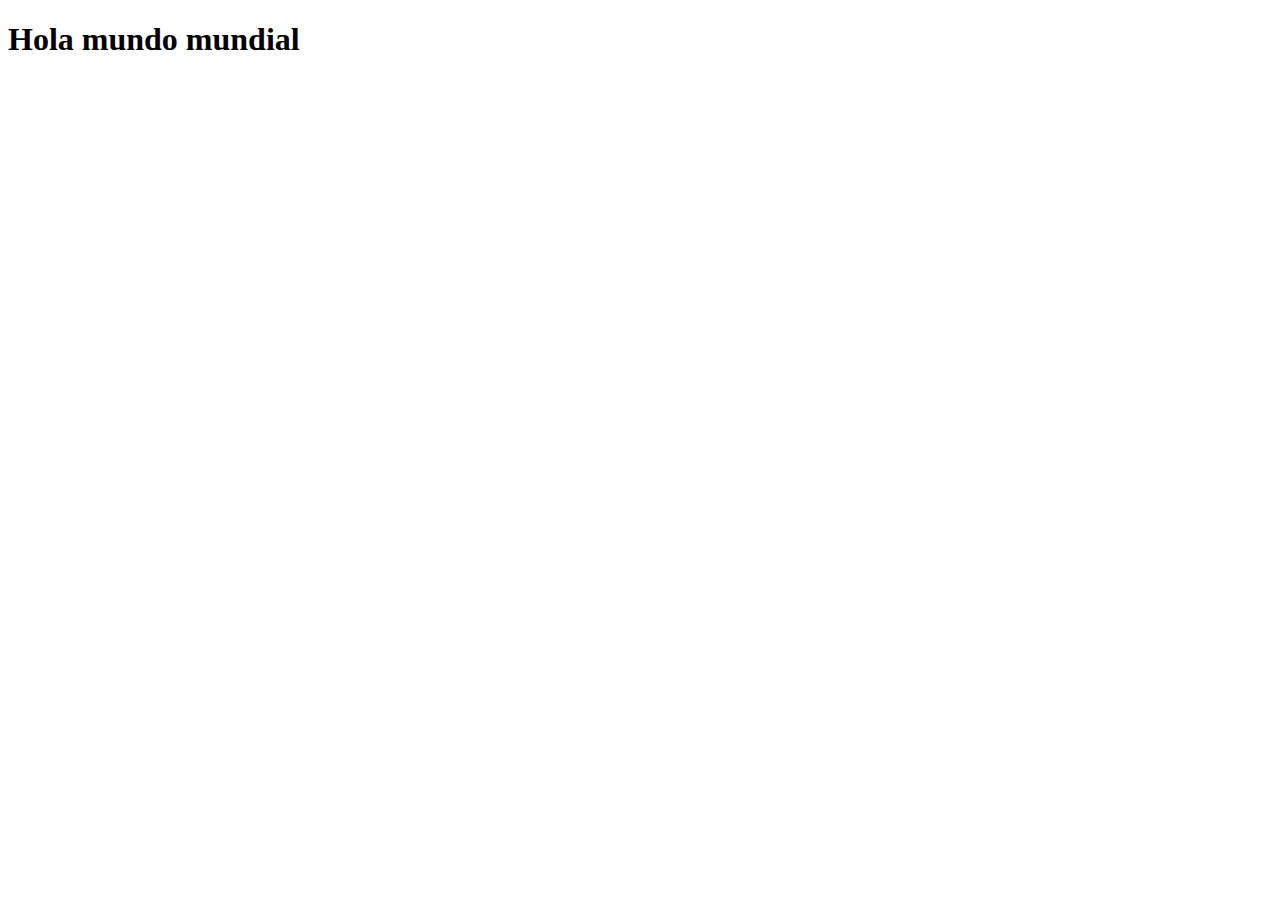
<file: CSS_en_clase/ejercicio.html>
<!DOCTYPE html>
<html lang="en">

<head>
  <meta charset="UTF-8">
  <meta name="viewport" content="width=device-width, initial-scale=1.0">
  <title>Document</title>
</head>

<body>
  <h1>Hola mundo mundial</h1>
</body>

</html>
</file>
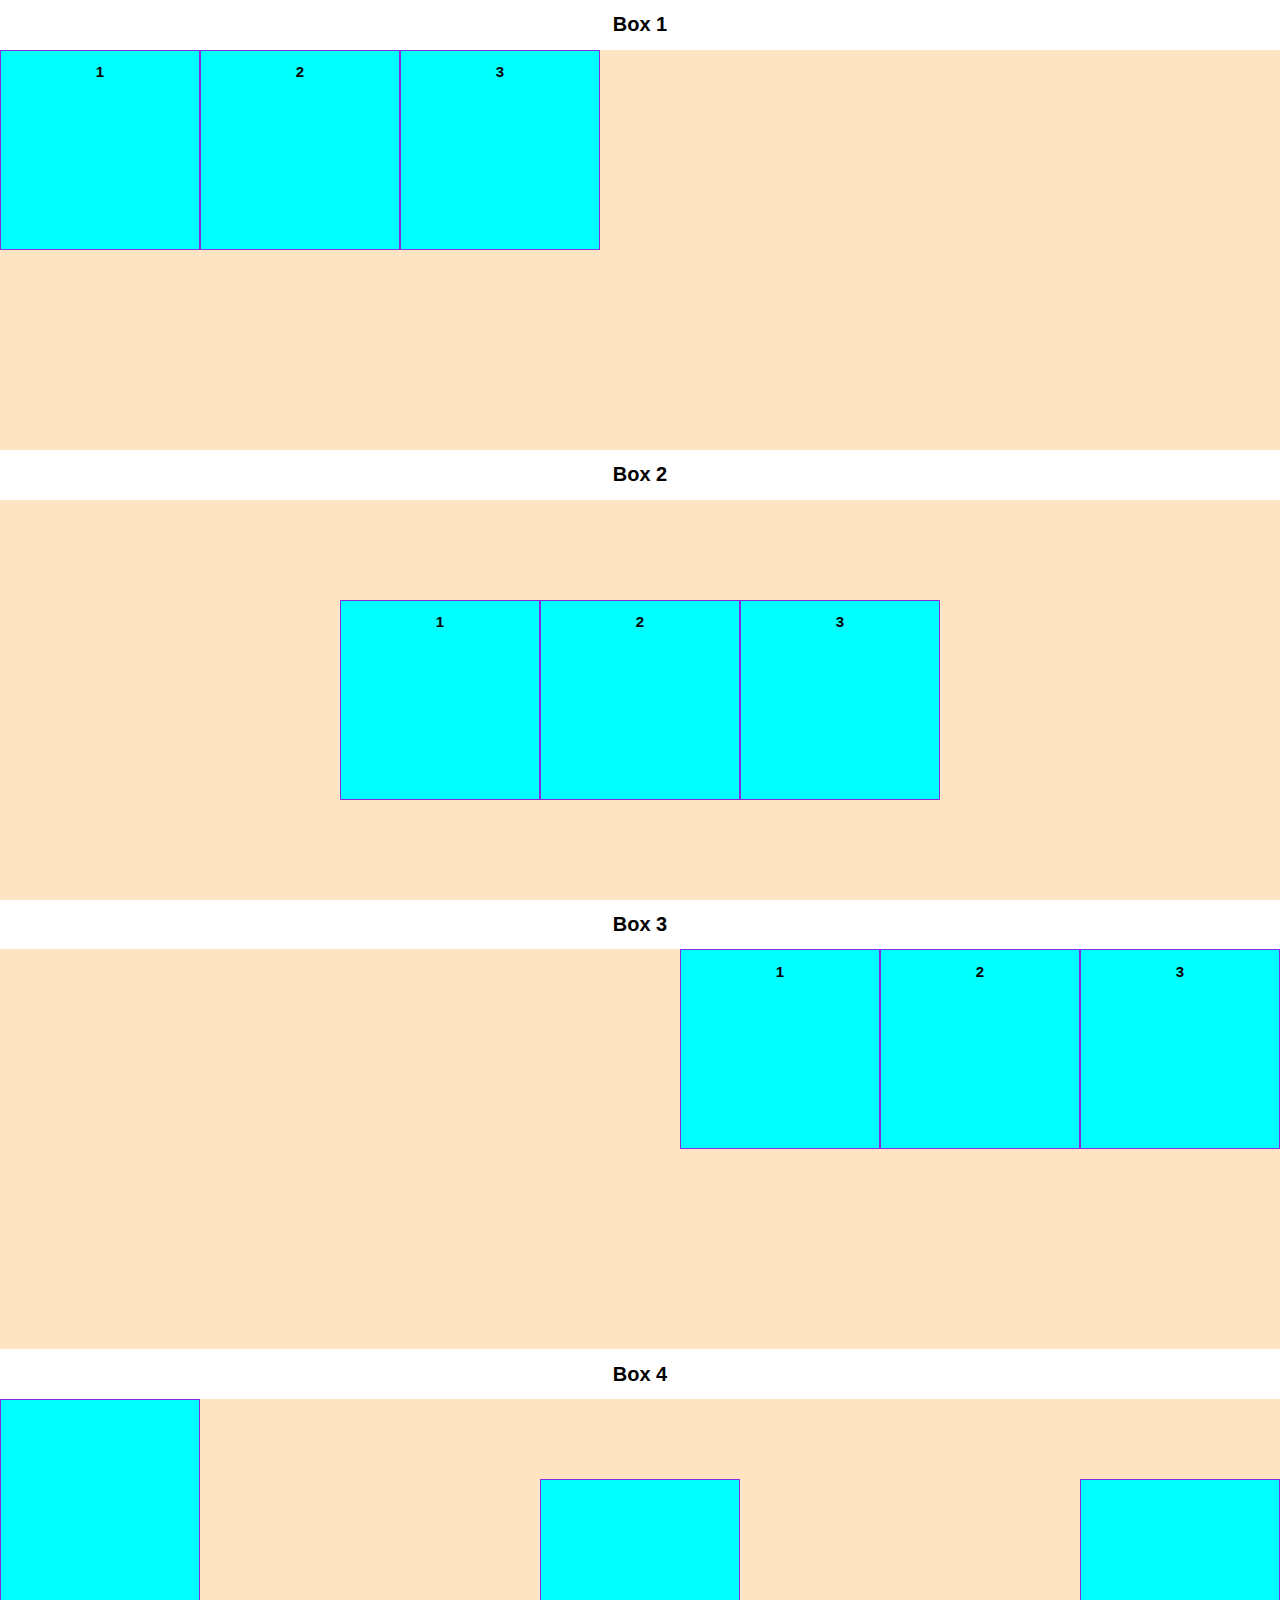
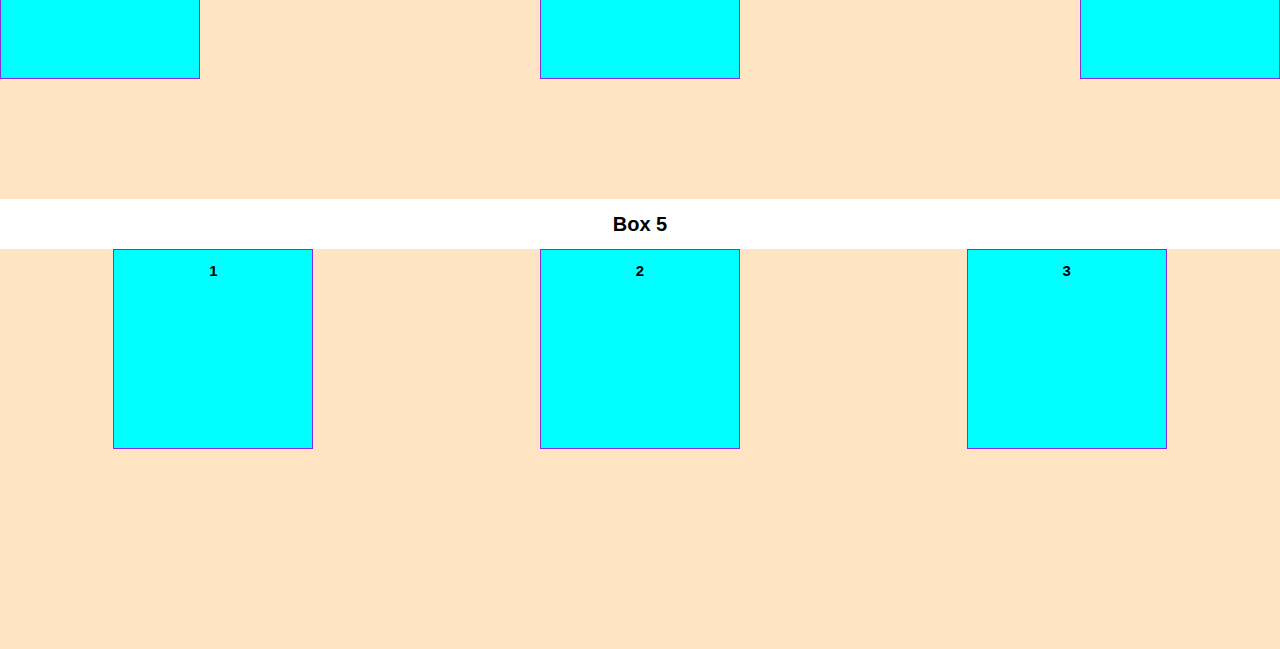
<file: FlexBox/Flexbox.html>
<!DOCTYPE html>
<html lang="en">

<head>
  <meta charset="UTF-8">
  <meta name="viewport" content="width=device-width, initial-scale=1.0">
  <link rel="stylesheet" href="Style_Flexbox.css">
  <title>Document</title>
</head>
<!--https://lenguajecss.com/css/maquetacion-y-colocacion/flex/-->
<!--El Módulo de Caja Flexible, comúnmente llamado flexbox, fue diseñado como un modelo unidimensional de layout, y como un método que pueda ayudar a distribuir el espacio entre los ítems de una interfaz y mejorar las capacidades de alineación. Este artículo hace un repaso de las principales características de flexbox, las que exploraremos con mayor detalle en el resto de estas guías.-->

<body>
  <h1>Box 1</h1>
  <div class="container" id="container-1">
    <div class="box">
      <h2>1</h2>
    </div>
    <div class="box">
      <h2>2</h2>
    </div>
    <div class="box">
      <h2>3</h2>
    </div>
  </div>
  <h1>Box 2</h1>
  <div class="container" id="container-2">
    <div class="box">
      <h2>1</h2>
    </div>
    <div class="box">
      <h2>2</h2>
    </div>
    <div class="box">
      <h2>3</h2>
    </div>
  </div>
  <h1>Box 3</h1>
  <div class="container" id="container-3">
    <div class="box">
      <h2>1</h2>
    </div>
    <div class="box">
      <h2>2</h2>
    </div>
    <div class="box">
      <h2>3</h2>
    </div>
  </div>
  <h1>Box 4</h1>
  <div class="container" id="container-4">
    <div class="box baseline"><!--class="box"-->
      <h2></h2>
    </div>
    <div class="box">
      <h2></h2>
    </div>
    <div class="box">
      <h2></h2>
    </div>
  </div>
  <h1>Box 5</h1>
  <div class="container" id="container-5">
    <div class="box">
      <h2>1</h2>
    </div>
    <div class="box">
      <h2>2</h2>
    </div>
    <div class="box">
      <h2>3</h2>
    </div>
  </div>

</body>

</html>
</file>
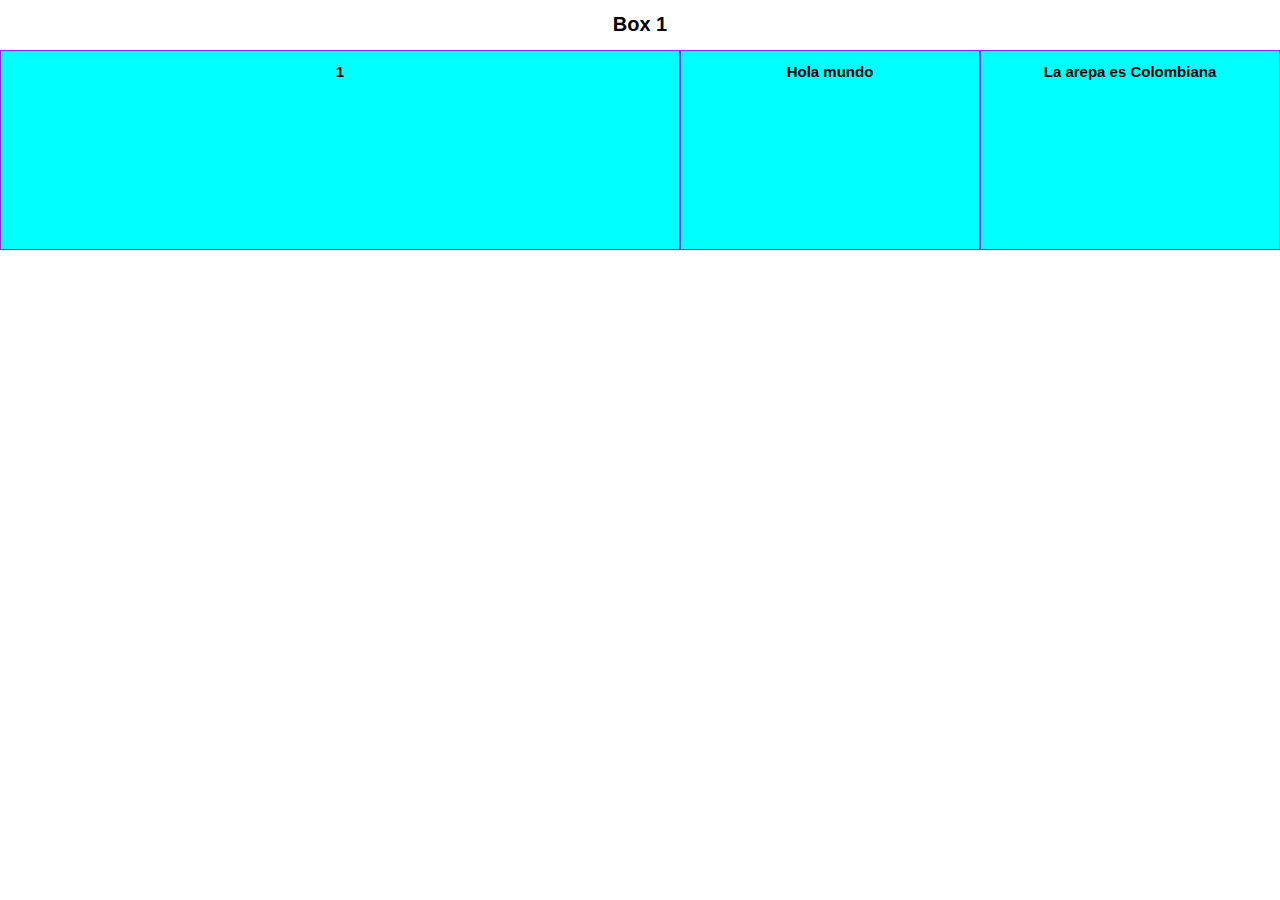
<file: FlexBox/FlexBox2.html>
<!DOCTYPE html>
<html lang="en">

<head>
  <meta charset="UTF-8">
  <meta name="viewport" content="width=device-width, initial-scale=1.0">
  <link rel="stylesheet" href="Style_Flexbox2.css">
  <title>Document</title>
</head>

<body>
  <h1>Box 1</h1>
  <div class="container" id="container-1">
    <div class="box">
      <h2>1</h2>
    </div>
    <div class="box">
      <h2>Hola mundo</h2>
    </div>
    <div class="box">
      <h2>La arepa es Colombiana</h2>
    </div>
  </div>
</body>

</html>
</file>
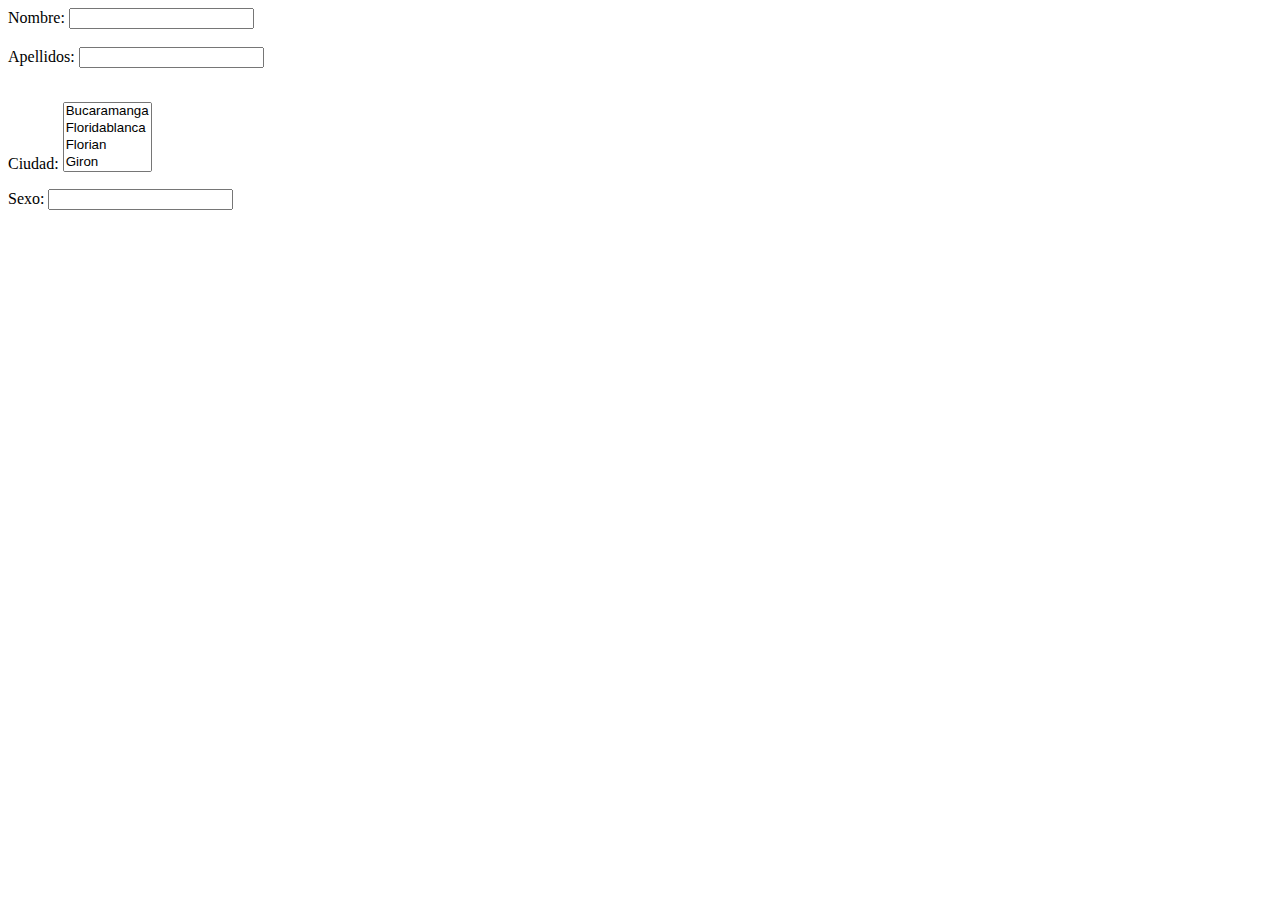
<file: registro/prueba2.html>
<!DOCTYPE html>
<html lang="en">


<head>
  <meta charset="UTF-8">
  <meta name="viewport" content="width=device-width, initial-scale=1.0">
  <title>DOS</title>
</head>

<body>
  <div>
    <label for="nombre">Nombre: </label>
    <input type="text" name="nombre" required>
  </div>
  <br>
  <div>
    <label for="apellidos">Apellidos: </label>
    <input type="text" name="apellidos" required>
  </div>
  <br>
  <div>
    <form method="get" action="#">
      <p>

        <label for="ciudad">Ciudad: </label>
        <select multiple name="ciudad" id="ciudad" required>
          <option value="city1">Bucaramanga</option>
          <option value="city2">Floridablanca</option>
          <option value="city3">Florian</option>
          <option value="city4">Giron</option>
          <option value="city5">Piedecuesta</option>
        </select>
  </div>
  </p>

  </form>
  <div>
    <label for="sexo">Sexo: </label>
    <input type="text" name="sexo" required>
  </div>

</body>

</html>
</file>
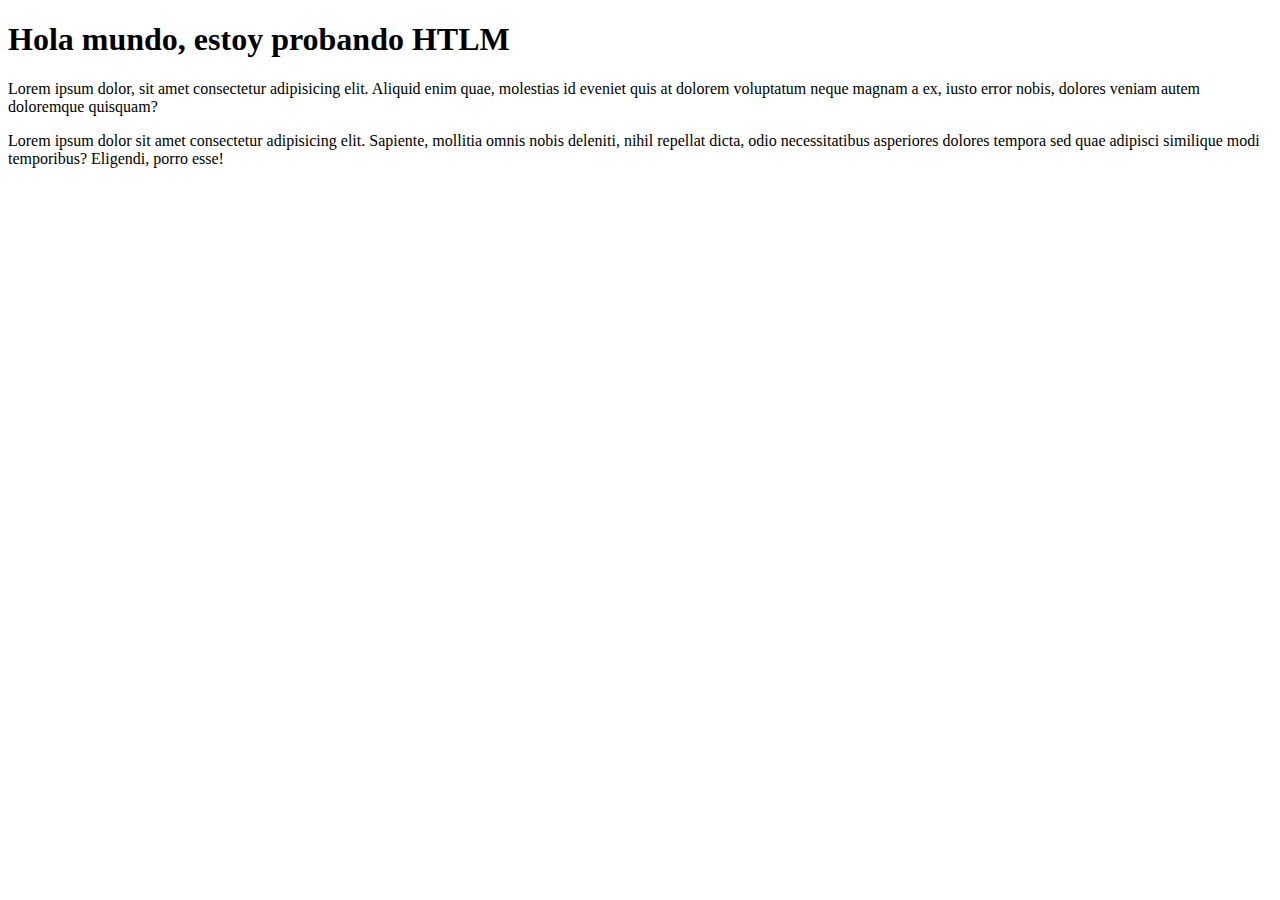
<file: TEST1/Test.html>
<!DOCTYPE html>
<html lang="en">

<head>
  <meta charset="UTF-8">
  <meta name="viewport" content="width=device-width, initial-scale=1.0">
  <title>Document</title>
</head>

<body>
  <! -- probando comentario h1 (heading el numero indica el tamño entre mas grande el numero mas pequeño es el titulo)
    se emplea para crear titulos-->
    <h1>
      Hola mundo, estoy probando HTLM
    </h1>
    <p>Lorem ipsum dolor, sit amet consectetur adipisicing elit. Aliquid enim quae, molestias id eveniet quis at dolorem
      voluptatum neque magnam a ex, iusto error nobis, dolores veniam autem doloremque quisquam?</p>
    <section>
      <p>
        Lorem ipsum dolor sit amet consectetur adipisicing elit. Sapiente, mollitia omnis nobis deleniti, nihil repellat
        dicta, odio necessitatibus asperiores dolores tempora sed quae adipisci similique modi temporibus? Eligendi,
        porro
        esse!
      </p>
    </section>
</body>

</html>
</file>
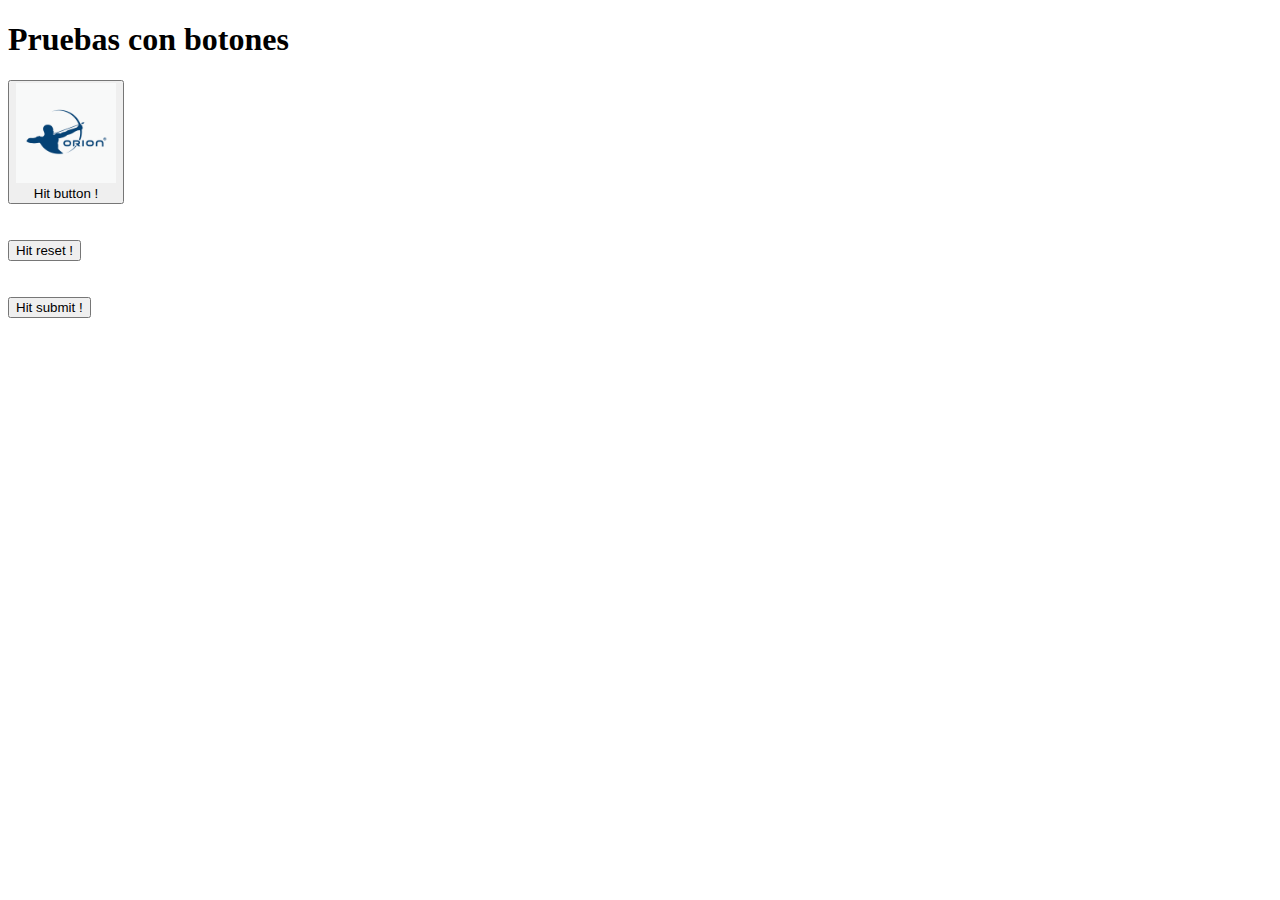
<file: TEST1/BOTONES/Botones_HTML.html>
<!DOCTYPE html>
<html lang="en">

<head>
  <meta charset="UTF-8">
  <meta name="viewport" content="width=device-width, initial-scale=1.0">
  <title>Pruebas con Botones</title>
</head>

<body>
  <form action="../Test2.html">
    <h1>Pruebas con botones</h1>
    <div>
      <button type="button"><img src="../Img/logo Orion.png" alt="Boton" width="100px"><br>Hit button !</button>
      <!--Este tipo de botton tipo button es mas personalizable y su comportamiento puede configurarse con java script en este ejemplo usamos una imagen como boton-->
    </div>
    <br><br>
    <div>
      <button type="reset">Hit reset !</button>
      <!--El type reset reestablece los valores de los campos que se hallan llenado-->
    </div>
    <br><br>
    <div>
      <button type="submit">Hit submit !</button>
      <!--Ejecuta la accion de form-->
    </div>
  </form>
</body>

</html>
</file>
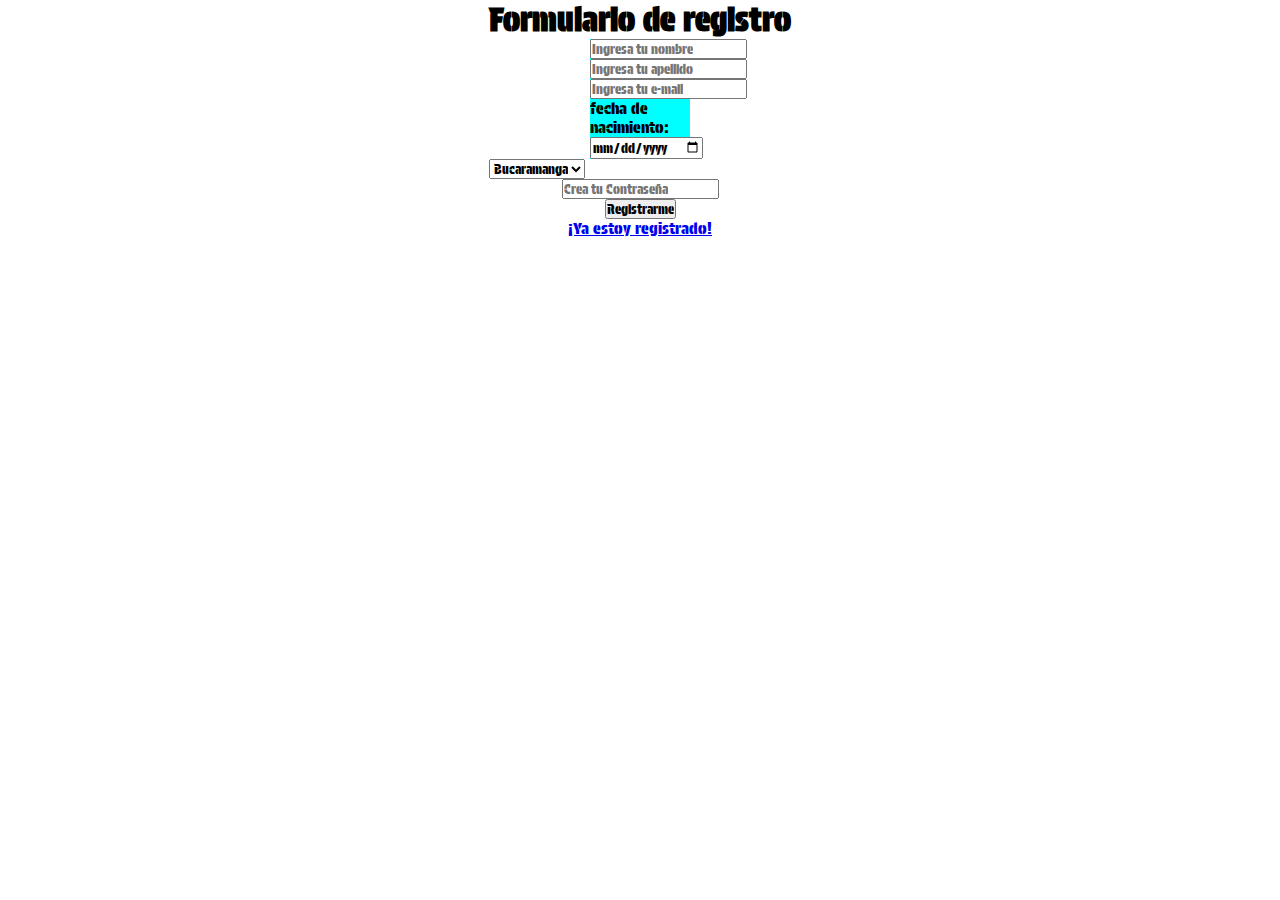
<file: TEST1/LEARNING/Test_Registro.html>
<!DOCTYPE html>
<html lang="en">

<head>
  <meta charset="UTF-8">
  <meta name="viewport" content="width=device-width, initial-scale=1.0">
  <link rel="preconnect" href="https://fonts.googleapis.com">
  <link rel="preconnect" href="https://fonts.gstatic.com" crossorigin>
  <link href="https://fonts.googleapis.com/css2?family=Protest+Guerrilla&display=swap" rel="stylesheet">
  <link rel="stylesheet" href="../../CSS_en_clase/ejercicio.css">
  <title>Test Registro</title>
</head>

<body>
  <div>
    <section class="form-register">
      <h1>Formulario de registro</h1>
      <div>
        <input class="controls" name="nombre" id="nombre" placeholder="Ingresa tu nombre" required>
      </div>
      <div>
        <input class="controls" type="text" name="apellido" id="apellido" placeholder="Ingresa tu apellido" required>
      </div>
      <div>
        <input class="controls" type="emial" name="email" id="email" placeholder="Ingresa tu e-mail" required><br>
      </div>
      <div>
        <label class="text" for="date">fecha de nacimiento:</label>
        <input class="controls" type="date" name="date" id="date" required>
      </div>
      <label for="ciudad">
        <select class="controls" name="ciudad" id="ciudad">
          <option value="bucaramanga">Bucaramanga</option>
          <option value="floridablanca">Floridablanca</option>
          <option value="giron">Giron</option>
          <option value="piedecuesta">piedecuesta</option>
        </select>
      </label>
  </div>
  <div>
    <input class="controls" type="password" name="password" id="password" placeholder="Crea tu Contraseña" minlength="8"
      required>
  </div>
  <div>

    <input class="botton" type="submit" value="Registrarme">

  </div>
  <div>
    <p><a href="#">¡Ya estoy registrado!</a></p>
  </div>
  </section>
  </div>



</body>

</html>
</file>
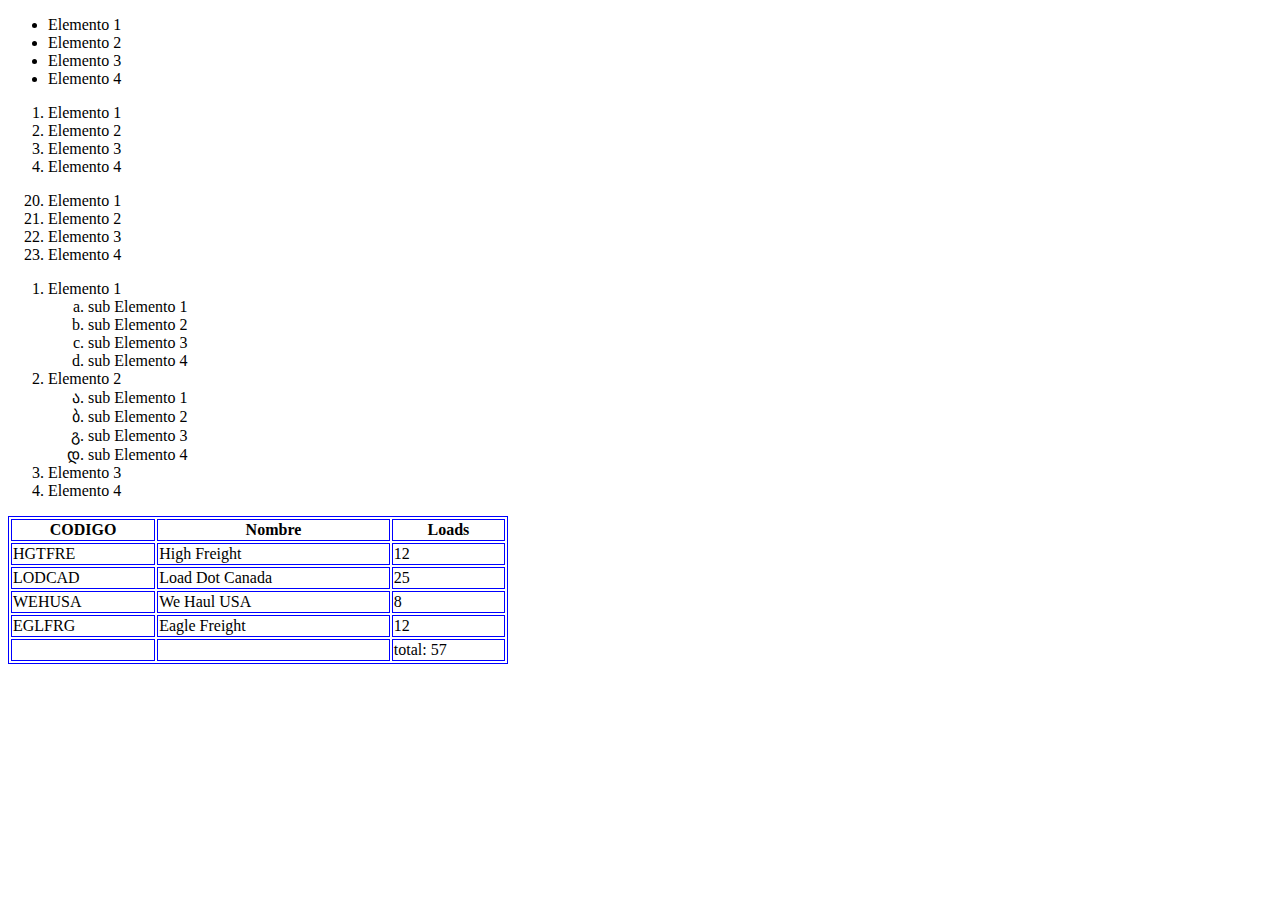
<file: TEST1/LISTAS/listas.html>
<!DOCTYPE html>
<html lang="en">

<head>
  <meta charset="UTF-8">
  <meta name="viewport" content="width=device-width, initial-scale=1.0">
  <title>Document</title>
  <style>
    table,
    th,
    td {
      border: 1px solid blue;
    }
  </style>
  <!--La etiqueta de style de arriba sirve para enmarcar las tablas y sus elementos con un borde del color que seleccionemos, asi podemos darle mejor orden visual a dichos elementos-->
</head>

<body>
  <!--la etiqueta "ul" es una lista no ordenada -->
  <ul>
    <!--li es el elemnto de la lista (List Item)-->
    <li>Elemento 1</li>
    <li>Elemento 2</li>
    <li>Elemento 3</li>
    <li>Elemento 4</li>
  </ul>
  <!--la etiqueta "ol" es una lista ordenada -->
  <ol>
    <li>Elemento 1</li>
    <li>Elemento 2</li>
    <li>Elemento 3</li>
    <li>Elemento 4</li>
  </ol>
  <!--Value="20" sera el numero desde el que inicia la lista ordenada-->
  <ol>
    <li value="20">Elemento 1</li>
    <li>Elemento 2</li>
    <li>Elemento 3</li>
    <li>Elemento 4</li>
  </ol>
  <!--listas anidadas-->
  <ol>
    <li>Elemento 1</li>
    <ol>
      <li style="list-style-type: lower-alpha;">sub Elemento 1</li>
      <li style="list-style-type: lower-alpha;">sub Elemento 2</li>
      <li style="list-style-type: lower-alpha;">sub Elemento 3</li>
      <li style="list-style-type: lower-alpha;">sub Elemento 4</li>
    </ol>
    <li>Elemento 2</li>
    <ol>
      <li style="list-style-type: georgian;">sub Elemento 1</li>
      <li style="list-style-type: georgian;">sub Elemento 2</li>
      <li style="list-style-type: georgian;">sub Elemento 3</li>
      <li style="list-style-type: georgian;">sub Elemento 4</li>
    </ol>
    <li>Elemento 3</li>
    <li>Elemento 4</li>
  </ol>
  <!--Tabla-->
  <table style="width: 500px;">
    <!--Al agregar Style="width: 500px"-->
    <!--tr significa table row-->
    <thead>
      <tr>
        <th>CODIGO</th>
        <th>Nombre</th>
        <th>Loads</th>
      </tr>
    </thead>
    <tbody>
      <tr>
        <td>HGTFRE</td>
        <td>High Freight</td>
        <td>12</td>
      </tr>
      <tr>
        <td>LODCAD</td>
        <td>Load Dot Canada</td>
        <td>25</td>
      </tr>
      <tr>
        <td>WEHUSA</td>
        <td>We Haul USA</td>
        <td>8</td>
      </tr>
      <tr>
        <td>EGLFRG</td>
        <td>Eagle Freight</td>
        <td>12</td>
      </tr>
    </tbody>
    <tfoot>
      <td></td>
      <td></td>
      <td>total:
        57</td>
    </tfoot>
  </table>
</body>

</html>
</file>
<file: FlexBox/Style_Flexbox.css>
*{
  box-sizing: border-box;
}

body {
  margin: 0;
  padding: 0;
  font-family: Arial, Helvetica, sans-serif;
}

h1, h2 {
  text-align: center;
}

h1 {
  font-size: 20px;
}
h2 {
  font-size: 15px;
}

.container {
  background-color: bisque;
  /*"diplay: flex"contenedor ocupa todo el ancho de la pagina, los hijos ocupan solo el ancho que establecemos ex. 200px*, recalcula el ancho de los elemento al ancho de la pantalla*/
  display: flex;
  /*"display: inline flex" El contenedo se ajusta al ancho de nuestros elementos
  display: inline-flex;*/
  /*inline-flex necesitaria que definamos width:100%*/
  height: 400px;
}

.container .box {
  background-color: aqua;
  height: 200px;
  width: 200px;
  /*Ejemplo con inline-flex, se genera un scroll horizontal
  width: 800px;*/
  border: 1px solid blueviolet;
}
/*Hasta aqui seciones basicas*/
/*justify-content: distribucion horizontal dentro del contenedor
align-items: distribucion vertical dentro del contenedor
*/
/**/
#container-1 {
  /*alinear todos los elemtos y los hubica en la posicion inicial*/
  justify-content: flex-start;
  align-items: start;
}
#container-2 {
  /*Mover todos los elemtos al centro*/
  justify-content: center;
  align-items: center;
}
#container-3 {
  /*alinear todos los elemtos y los hubica en la posicion final*/
  justify-content: flex-end;
  

}
#container-4 {
  /*Se distribuyen toos los elementos a igual distancia a lo ancho de la pantalla*/
  justify-content: space-between;
  /*alinear elementos dependinedo del contenido*/
  align-items: baseline;
}
.container .baseline{
  height: 280px;
}
#container-5 {
  /*distribuye espacios iguales entre los elemtos pero deja un espacio a los lados*/
  justify-content: space-around;
  /*si no se define la altura de los elemtos estos ocuparan todo el alto del contenerdor*/
  align-items: stretch;
}
</file>
<file: FlexBox/Style_Flexbox2.css>
*{
  box-sizing: border-box;
}

body {
  margin: 0;
  padding: 0;
  font-family: Arial, Helvetica, sans-serif;
}

h1, h2 {
  text-align: center;
}

h1 {
  font-size: 20px;
}
h2 {
  font-size: 15px;
}

.container {
  background-color: bisque;
  display: flex;
 /*flex-direction: column;*/
}

.container .box {
  background-color: aqua;
  height: 200px;
  flex-basis: 300px;
  border: 1px solid blueviolet;
  
}
/*pseudo clase first of type*/
.container .box:first-of-type {
  flex-grow: 1;
  flex-shrink: 5;
}
</file>
<file: CSS_en_clase/ejercicio.css>
*{
  margin: 0;
  padding: 0;
  box-sizing: border-box;
  font-family: 'Protest Guerrilla', sans-serif;
  justify-items: center;
}
.form-register div {
  margin-top: 10%;
  background-color: aqua;
  max-width: 100px;
  margin: 0 auto;
}
header{
  justify-content: space-between;
  align-items: center;
  align-content: center;
}
ul{
  display: flex;
  gap: 4rem;
  list-style: none;

}
ul li a{
  text-decoration: none;
  color: #fff;
  font-size: 1.5rem;
}
.form-register .button:hover{
  background: black;
  width: auto;
  align-self: auto;
}
</file>
